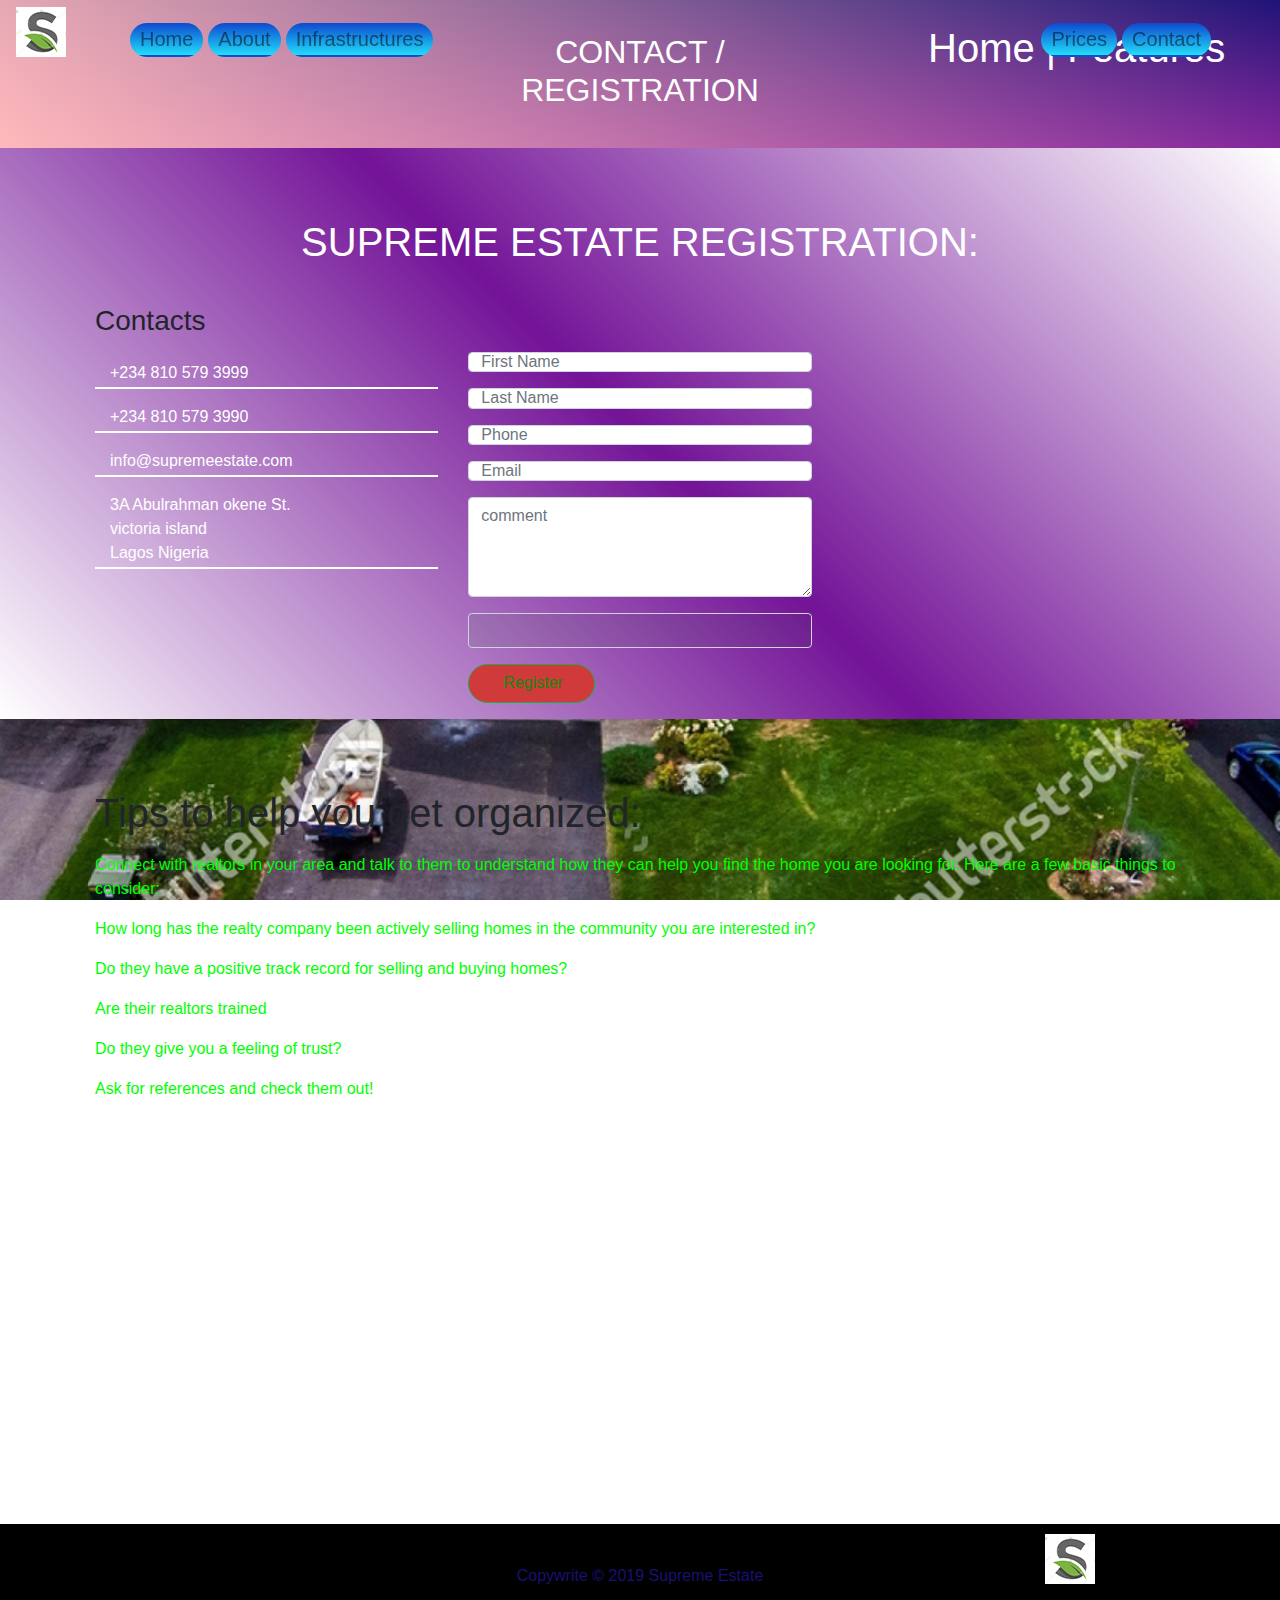
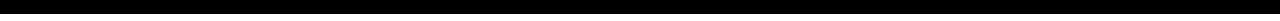
<file: contact.html>
<!DOCTYPE html>
<html lang="en">
    <head>
        <!-- Required meta tags -->
        <meta charset="utf-8" />
        <meta
            name="viewport"
            content="width=device-width, initial-scale=1, shrink-to-fit=no"
        />
        <link rel="icon" href="images/con1.png" />
        <!-- Bootstrap CSS -->
        <link
            rel="stylesheet"
            href="https://stackpath.bootstrapcdn.com/bootstrap/4.4.1/css/bootstrap.min.css"
            integrity="sha384-Vkoo8x4CGsO3+Hhxv8T/Q5PaXtkKtu6ug5TOeNV6gBiFeWPGFN9MuhOf23Q9Ifjh"
            crossorigin="anonymous"
        />
        <link rel="stylesheet" href="customStyle.css" />

        <title>Contact</title>
    </head>
    <body>
        <nav
            class="navbar navbar-expand-lg navbar-light fixed-top bg-light navbarNav"
        >
            <a class="navbar-brand" href="index.html"
                ><!--adding logo to navber--><img src="fav01.jpg"
            /></a>
            <button
                class="navbar-toggler"
                type="button"
                data-toggle="collapse"
                data-target="#navbarNav"
                aria-controls="navbarNav"
                aria-expanded="false"
                aria-label="Toggle navigation"
            >
                <span class="navbar-toggler-icon"></span>
            </button>
            <div class="collapse navbar-collapse" id="navbarNav">
                <ul class="navbar-nav ml-5  justify-content-around navul">
                    <li class="nav-item">
                        <a class="nav-link" href="index.html"
                            >Home <span class="sr-only">(current)</span></a
                        >
                    </li>
                    <li class="nav-item">
                        <a class="nav-link" href="about.html">About</a>
                    </li>
                    <li class="nav-item">
                        <a
                            class="nav-link"
                            href="infrastructure.html"
                            href="#fdata1"
                            >Infrastructures</a
                        >
                    </li>
                </ul>
                <div class="mrt ml-auto mr-5">
                    <ul class="navbar-nav  justify-content-around navul">
                        <li class="nav-item">
                            <a class="nav-link" href="price.html">Prices</a>
                        </li>
                        <li class="nav-item">
                            <a class="nav-link" href="contact.html">Contact</a>
                        </li>
                    </ul>
                </div>
            </div>
        </nav>
        <section id="pageHeader">
            <div class="row text-center servicepage">
                <div class="col-md-4"></div>
                <div class="col-md-4 aboutHdrCenter">
                    <h2>Contact / Registration</h2>
                </div>
                <div class="col-md-4 aboutdHdrEnd">
                    <p><a href="index.html">Home</a> | Features</p>
                </div>
            </div>
        </section>

        <section id="contacts">
            <div class="container gapeb4">
                <div class="row">
                    <div class="col-md-12 text-center">
                        <h2>Supreme Estate Registration:</h2>
                    </div>
                    <div class="col-md-4 contactAddress">
                        <h3>Contacts</h3>
                        <div class="pft">
                            <p>
                                <i class="fas fa-phone-alt"></i>+234 810 579
                                3999
                            </p>
                        </div>
                        <div class="pft">
                            <p><i class="fas fa-fax"></i>+234 810 579 3990</p>
                        </div>
                        <div class="pft">
                            <p>
                                <i class="fas fa-envelope-square"></i
                                >info@supremeestate.com
                            </p>
                        </div>
                        <div class="pft">
                            <p>
                                <i class="fas fa-map-marker-alt"></i>3A
                                Abulrahman okene St.<br />
                                victoria island <br />Lagos Nigeria
                            </p>
                        </div>
                    </div>
                    <div class="col-md-4">
                        <div id="contact-form-section cform">
                            <div
                                class="status alert alert-success"
                                style="display:none"
                            ></div>
                            <form
                                id="contact-form"
                                class="contact pt-5"
                                name="contact-form"
                            >
                                <div class="form-group">
                                    <input
                                        id="firstName"
                                        type="text"
                                        name="firstName"
                                        class="form-control mail-field"
                                        required="required"
                                        placeholder="First Name"
                                    />
                                </div>
                                <div class="form-group">
                                    <input
                                        id="lastName"
                                        type="text"
                                        name="lastName"
                                        class="form-control mail-field"
                                        required="required"
                                        placeholder="Last Name"
                                    />
                                </div>
                                <div class="form-group">
                                    <input
                                        id="phoneNumber"
                                        type="phone"
                                        name="phone"
                                        class="form-control mail-field"
                                        required="required"
                                        placeholder="Phone"
                                    />
                                </div>
                                <div class="form-group">
                                    <input
                                        id="emailAddress"
                                        type="email"
                                        name="email"
                                        class="form-control mail-field"
                                        required="required"
                                        placeholder="Email"
                                    />
                                </div>
                                <div class="form-group">
                                    <textarea
                                        name="message"
                                        id="comment"
                                        class="form-control"
                                        rows="5"
                                        required="required"
                                        placeholder="comment"
                                    ></textarea>
                                </div>
                                <div class="form-group">
                                    <input
                                        id="btndisplay"
                                        type="text"
                                        class="form-control"
                                        readonly
                                    />
                                </div>
                                <div class="form-group">
                                    <button
                                        type="submit"
                                        class="btn btn-success formButton"
                                        id="btnSubmit"
                                    >
                                        Register
                                    </button>
                                </div>
                            </form>
                        </div>
                    </div>
                </div>
            </div>
        </section>

        <section id="chero">
            <div class="container gapeb4">
                <div class="row">
                    <div class="col-md-12">
                        <h1>Tips to help you get organized:</h1>
                        <p></p>
                        <p>
                            Connect with realtors in your area and talk to them
                            to understand how they can help you find the home
                            you are looking for. Here are a few basic things to
                            consider:
                        </p>
                        <p>
                            How long has the realty company been actively
                            selling homes in the community you are interested
                            in?
                        </p>
                        <p>
                            Do they have a positive track record for selling and
                            buying homes?
                        </p>
                        <p>Are their realtors trained</p>
                        <p>Do they give you a feeling of trust?</p>
                        <p>Ask for references and check them out!</p>
                    </div>
                </div>
            </div>
        </section>

        <section>
            <div class="map">
                <iframe
                    src="https://www.google.com/maps/embed?pb=!1m18!1m12!1m3!1d3963.6380199364244!2d3.365136614590716!3d6.567289295250284!2m3!1f0!2f0!3f0!3m2!1i1024!2i768!4f13.1!3m3!1m2!1s0x103b8df99134fdb5%3A0x721ff866b4fbe42b!2sMaryland%20Mall!5e0!3m2!1sen!2sng!4v1577564181693!5m2!1sen!2sng"
                    width="100%"
                    height="400"
                    frameborder="0"
                    style="border:0;"
                    allowfullscreen=""
                ></iframe>
            </div>
        </section>

        <footer>
            <div class="row text-center socailMedia">
                <div class="col-md-4">
                    <a href="https://www.facebook.com/" target="_blank"
                        ><i class="fab fa-facebook"></i
                    ></a>
                    <a href="https://twitter.com " target="_blank"
                        ><i class="fab fa-twitter-square"></i
                    ></a>
                    <a href="https://www.instagram.com/?hl=en" target="_blank"
                        ><i class="fab fa-instagram"></i
                    ></a>
                    <a href="https://www.youtube.com" target="_blank"
                        ><i class="fab fa-youtube-square"></i
                    ></a>
                </div>
                <div class="col-md-4">
                    <p class="text-light copywrite">
                        Copywrite &copy 2019 Supreme Estate
                    </p>
                </div>
                <div class="col-md-4">
                    <a class="" href="#"><img src="fav01.jpg"/></a>
                </div>
            </div>
        </footer>
        <!-- Optional JavaScript -->
        <!-- jQuery first, then Popper.js, then Bootstrap JS -->
        <script src="jquery-3.4.1.js"></script>
        <script src="customScript.js"></script>
        <script
            src="https://code.jquery.com/jquery-3.4.1.slim.min.js"
            integrity="sha384-J6qa4849blE2+poT4WnyKhv5vZF5SrPo0iEjwBvKU7imGFAV0wwj1yYfoRSJoZ+n"
            crossorigin="anonymous"
        ></script>
        <script
            src="https://cdn.jsdelivr.net/npm/popper.js@1.16.0/dist/umd/popper.min.js"
            integrity="sha384-Q6E9RHvbIyZFJoft+2mJbHaEWldlvI9IOYy5n3zV9zzTtmI3UksdQRVvoxMfooAo"
            crossorigin="anonymous"
        ></script>
        <script
            src="https://stackpath.bootstrapcdn.com/bootstrap/4.4.1/js/bootstrap.min.js"
            integrity="sha384-wfSDF2E50Y2D1uUdj0O3uMBJnjuUD4Ih7YwaYd1iqfktj0Uod8GCExl3Og8ifwB6"
            crossorigin="anonymous"
        ></script>
    </body>
</html>
</file>
<file: customStyle.css>
/*Nav Decoration*/

/*Styling Navbar-nav*/


.transNavBar{
/*   background-image: linear-gradient(rgb(0,0,0,1), rgb(0,0,0,0)) ;*/
    z-index:99;
    padding-top: 0px;
/*    background-image: linear-gradient(rgb(0,0,0,1), rgb(0,0,0,0)) !important;*/
}

.bg-light {
    background-color:transparent!important;
    margin-top: -14px;
}

#main{
    margin-top: 200px;
}
.carousel.pointer-event {
    margin-top: -100px;
}

.navbar-brand{
    font-size: 40px;
    font-weight: bold;
    text-transform: uppercase;
    text-shadow: 3px 3px 5px #777;
    border-bottom: 2px solid transparent;
}

.navbar-nav a{
    border-bottom: 2px solid transparent;
}
.navbar-light .navbar-nav .nav-link {
    color: rgba(0,0,0,.5);
    padding: 1px 10px;
    margin-right: 5px;
    border-radius: 50px;
    border-bottom: 2px solid transparent;
    background: linear-gradient(#0f49ce,#21ddfb);
    max-width: 200px;
    text-align: center;
    font-size: 20px;
    margin-top: 20px;
}
.navbar-nav a:hover{
    border-bottom: 2px solid #fff !important;
       

}

.navbar-toggler-icon {
    display: inline-block;
    width: 1.5em;
    height: 1.5em;
    vertical-align: middle;
    content: "";
    background: no-repeat center center;
    background-size: 100% 100%;
    background: white;
}


active{
    border-bottom: #fff;
}
@media only screen and (max-width:1140px) {
    .navbar-brand{
        margin-left: 10px;
        margin-left: 50px;
    }
}
@media only screen and (max-width:991px) {
    .navbar-nav {
    margin-left: 50px;
    }
}
@media only screen and (max-width:1140px) {
    .mrt a{
        margin-top: 5px;
        margin-bottom: 5px;
    }
}
@media only screen and (max-width:991px) {
    .navul a{
        margin-top: 5px;
        margin-bottom: 5px;
    }
}

/* slider section / carousel caption*/
.carousel-caption{
    margin-bottom: 20px; 
    width: 50%;
/* #efefef   background: rgb(0,0,0,0.3);*/
    border-radius: 50%;
}

.sliderText{
  background: rgb(0,0,0,0.3);  
}

.carousel-caption h5{
    font-size: 50px;
    font-style: italic;
}
.carousel-caption p{
    font-size: 20px;
}

@media only screen and (max-width: 1420px) {
    .carousel-caption{
        margin-bottom: 7%;
         width: 70%;
    }
}
@media only screen and (max-width: 912px) {
    .carousel-caption{
        margin-bottom: 2%;
         width: 80%;
    }
}
@media only screen and (max-width: 800px) {
    .carousel-caption{
        margin-bottom: 0%;
        padding-right: 10px;
         width: 80%;
    }
    .carousel-caption h5{
    font-size: 30px;
    }
.carousel-caption p{
    font-size: 15px;
    }
    .transNavBar img{
        display: none;
    }
}

@media only screen and (max-width: 567px) {
    .carousel-caption{
        margin-bottom: -5px;
         width: 80%;
    }
    .btn-info, .btn-success, .btn-primary{
        display: none;
        }
    .carousel-caption h5{
        font-size: 25px;
        }
    .carousel-caption p{
        font-size: 12px;
        }
    .carousel-caption{
        margin-bottom: -5px; 
        width: 80%;
        }
}
.drk:after{
    content:"";
    display: block;
    position: absolute;
    top: 0;
    left: 0;
    right: 0;
    bottom: 0;
    background: #000;
    opacity: 0.4;
}

/*formatting the button*/
.btncarousel{
    border-radius: 20px;
    background: rgb(0,0,0,0.4);
}
.btncarousel:hover{
     background: rgb(0,0,0,0.2);
    box-shadow: 1px 5px 50px #fff;
}


/*
#main .facilities{
    background: rgba(0, 0, 0, 1);
    z-index: 999;
    max-width: 50%;
    margin-left: 80px;
      
}
*/



/*Grid section*/
#grids{
    background:red;
    padding-top: 50px;
    padding-bottom: 50px;
    min-height: 300px;
}

/*section paragraph*/
.gapeb4{
    padding: 70px 25px 0px 25px;
}
.gapeb4 h2{
    padding-bottom: 30px;
    font-size: 40px;
    color: #181174;
    text-transform: uppercase;
     font-family: 'Oswald', sans-serif;
}
.gapeb4 p{
   font-family: 'Raleway', sans-serif;
}
.carousel-caption h5{
    font-family: 'Oswald', sans-serif;
    text-transform: uppercase;
}
footer{
/*   background: linear-gradient(#21ddfb,#0f49ce);*/
     background: #000;
    padding: 10px;
}
.copywrite{
    padding-top: 30px;
}
.socailMedia .fab {
    color: white;
    font-size: 40px;
    margin: 10px;
    padding: 0px;
}


/*section pageHeader in about page*/
/*code bellow are mainly for about page*/
#pageHeader{
    background: linear-gradient(#181174, #731397);
        margin-top: 103px;
}
#pageHeader .aboutHdrCenter{
    text-transform: uppercase;
     padding-bottom: 30px;
    font-size: 40px;
    color: #fff;
   font-family: 'Oswald', sans-serif; 
}
.aboutHdrCenter h2{
    padding-top: 40px;
}
.aboutdHdrEnd p{
    color: #fff;
    font-size: 40px;
    padding-top: 25px;
}
.aboutdHdrEnd a{
    color: #fff;
    text-decoration: none;
}
#mission h2{
    text-transform: uppercase;
    text-align: center;
     padding-bottom: 30px;
    font-size: 40px;
    color: #731397;
   font-family: 'Oswald', sans-serif; 
}

/*Team section*/
#team{
    background: linear-gradient(45deg, transparent, #731397, transparent);
        
}
.teamMember{
    background: white;
    padding: 30px 20px;
    box-shadow: 1px 5px 10px #222;
}
.teamMember h3{
    font-size: 25px;
    color: #731397;
    font-family: 'Oswald', sans-serif; 
}
.teamMember .fab{
    color: #731397;
    font-size: 40px;
    margin: 10px;
    padding: 0px;
}
.ourTeam p{
   text-transform: uppercase;
    text-align: center;
     padding-bottom: 30px;
    font-size: 40px;
    color: #fff;
   font-family: 'Oswald', sans-serif;  
}
.pic{
    padding: 5px !important;
    
}
.blue{
     background: linear-gradient(#927a76,#0f49ce);
}
.blue p,li{
    color: #d4a092;
}
.blue h2{
        text-align: center;
    color: #fff;
}
.blue p,{
    color: #731397;
    text-justify:auto;
}

/*pricing section*/


.pricebar{
    background: linear-gradient(45deg,#730, transparent, #730);
/*    background: linear-gradient(45deg, #730, #731397, transparent);*/
}


}
#pricing .img-fluid{
    padding-top: 100px;
}
#price{
       background: linear-gradient(45deg, transparent, #731397, transparent);
}
.card{
    background: linear-gradient(45deg, transparent, #21ddfe, transparent);
    border: 2px solid #fff;
    box-shadow: 5px 5px 10px #333;
}

#pricing .carousel.pointer-event {
     margin-top: 0px !important; 
}

.pprice h3{
    color: red;
}
.ptitle h4{
     text-transform: uppercase;
    text-align: center;
    font-size: 40px;
    color: #fff;
   font-family: 'Oswald', sans-serif;
    box-shadow: 2px 5px 10px #fff;
}
.pbody p{
    color: yellow;
        font-size: 20px;
}
.pbody .btn{
    border-radius: 20px;
    background: rgb(0,0,0,0.4);
    max-width: 70%;
    margin-left: 80px;
}
/*Facilities button in transNavBar ie The top navbar in home*/
.transNavBar .facilities{
    border-radius: 20px;
    background: rgb(0,0,0,0.4);
    max-width: 250%;
    margin-left: 5px ;
    margin-right: 5px;
}

.btn:hover{
     background: rgb(0,0,0,0.2);
    box-shadow: 1px 5px 50px #fff;
}
.popular{
        box-shadow: 2px 2px 5px #000;
        BACKGROUND: #181174;
    padding: 10px;
    color: #fff;
}



/*INfrastructures section*/
#Infrastructures h3 {
    color: red;
    border-radius: 10px;
    max-width: 300px;
    background: #000;
    box-shadow: 5px 5px 20px #222;
}
#Infrastructures h3:hover {
    background: #21ffbf;
    font-weight: bold;
}
.text-light {
     color: #181174!important; 
}
.servicepage{
    background: linear-gradient(45deg, #fbb, transparent);
        margin-top: -110px !important;
}
#services .carousel.pointer-event {
    margin-top: 0px;
}
.srv .fa, .fas {
    font-weight: 900;
    font-size: 50px;
    color: #000;
    float: left;
    margin-right: 15px;
    margin-top: 6px;
}

#Infrastructures {
    background-image: url(images/Supreme3.jpg);
    background-size: cover;
    background-attachment: fixed;
}

#Infrastructures p{
    color: #ebb873;;
     background: linear-gradient(45deg, transparent, #731397, transparent);
}
#Infrastructures a{
    color: red;
}

/*section blurb*/
#blurb{
       background: linear-gradient(45deg, transparent, #731397, transparent);
}
#blurb i{
   color: #fff;
    padding: 30px;
    border-radius: 50%;
    border: 2px solid #fff;
    margin-bottom: 25px;
    margin-left: 110px;
}
.blb h3{
    text-transform: uppercase;
    text-align: center;
    font-size: 40px;
    color: #fff;
   font-family: 'Oswald', sans-serif;
    padding-top: 145px;
/*    box-shadow: 2px 5px 10px #fff;*/
}
.blb .btn{
    background: rgb(0,0,0,0.4) !important;
}
.blb{
    margin-bottom: 30px;
    padding: 10px;
}
.pblb{
   min-height: 125px;
}
/*features section*/
#features{
 background-image: url(../img/chips6.jpg);
    background-size: cover;
    background-attachment: fixed;
    min-height: 500px;
}
.fbtn{
    margin-top: 11%;
}
.fbtn a{
   background: rgb(0,0,0,0.9) !important; 
    width: 150px;
}

/*seting maximuim height for toggles card*/

#flist{
    background: linear-gradient(45deg, transparent, #731397, transparent);
}
.media img{
    max-width: 150px;
    max-height: 150px;
}
.media p{
    color: #fff;
}
.media h5{
    color: lime;
    font-size: 25px;
}
#flist .container h2{
    margin-top: -30px;
    padding-bottom: 5px;
}
#header1 .btn{
    background: rgb(0,0,0,1) !important;
        margin-left: 0px;
    margin-bottom: -20px;
}
#header1 .btn-link{
    color: lime;
    font-size: 20px;
    text-decoration: none;
}
.btn-link .far{
    font-size: 20px;
    padding-right: 5px;
}
.pf{
    background: linear-gradient(#21ddfb, #731397);
}
.pft {
    box-sizing: border-box;
    border-bottom: 2px solid white;
    padding-top: 16px;
}
.pft a {
    color: #fff;
    text-decoration: none;
    background-color: #6a383800;
}
.links{
     text-transform: uppercase;
    text-align: center;
    font-size: 40px;
    color: #fff;
   font-family: 'Oswald', sans-serif;
    box-shadow: 2px 5px 10px #fff;
}
#pfooter{
    background: linear-gradient(#21ddfb,#0f49ce);
/*    background: #181174;*/
}
.pft p {
    color:#fff;
    text-decoration: none;
/*    background-color: #6a3838;*/
    margin-bottom: 2px;
}
.pft p i{
    font-weight: 900;
    font-size: 20px;
    color: #181;
}
.pft a {
    background-color: #000;
    width: 200px;
    text-align: center;
    border-radius: 50px;
    padding: 0px;
}
.pft .pftp{
    background: #000;
    border-radius: 20px;
    max-width: 200px;
}
.pft .btn{
    float:right;
        margin-top: -25px;
}
/*contact section*/
#chero{
    background-image: url(images/background0.png) ;
    background-size: cover;
    background-attachment: fixed;
}
#chero h2{
    color: #fff;
}
#chero p{
    color:lime;
}
#contacts{
    background-image: linear-gradient(45deg, transparent, #731397, transparent);
}
#contacts h2{
    color: #fff;
}
#contacts .fa-map-marker-alt{
    margin-bottom: 50px;
}
.formButton{
    float: center;
    border-radius: 50px;
    background: #d13a3a;
    padding-top: 6px;
    padding-bottom: 7px;
    padding-left: 34px;
    padding-right: 31px;
    margin-left: 0px;
    color: #181;
}

/*facilities section*/
#facilities p{
    color: darkgreen;
}
#facilities .btn {
    background: rgb(0,0,0,1);
    min-width: 50%;
    max-width: 70%;
}


#contacts input, optgroup, select{
    width: 100% !important;
    height: calc(0.4em + .75rem + 2px);
}
#contacts textarea {
    height: 100px !important;
    width: 100% !important;
}




/*styling  Hotel Page */
#hotelPrice{
    background: red !important;
    color: #fff;
}

.dropdown-menu {
    position: absolute;
    background: #6a3838 !important;
    }

.dropdown-menu navbar-nav a {
    border-bottom: .5px solid;
    color: #181174;
}
/*styling card(menu) in Hotel page*/
.ovl {
    opacity: 0;
    transition: 1s;
}
.card {
    box-shadow: 2px 5px 20px #777;
}
.bg-dark {
    background-color: #21ddfb!important;
}

/*Hotel Section*/
.deleicouse-menu, .dinning{
    font-size: 50px;
    color: #410;
    text-align: center;
    font-family: Playfair Display;
    font-weight: 600;
}
.firstAbout{
     background: #a1f3e6;
}
.homebuyers p {
    margin-top: 0;
    margin-bottom: 12px;
     font-size: 20px;
}
.homebyrs h2{
     padding-top: 70px;
}
.homebyrs {
     background: #856f71;
}
#btndisplay{
    height: 35px !important;
    background: #1811
}
/*
.transNavBar .login{
    z-index: 9990;
    position: fixed;
    top: 0;
    right: 0;
    bottom: 0;
    left: 0;
    white-space: nowrap;
    background: #0b0b0b;
    background: rgba(0, 0, 0, 0.9);
    outline: none !important;
    opacity: 0;
    -webkit-transition: opacity .3s ease;
    -o-transition: opacity .3s ease;
    transition: opacity .3s ease; 
}*/
  



/* Demo section */
.custom-file-input {
    opacity: 1;
}
</file>
